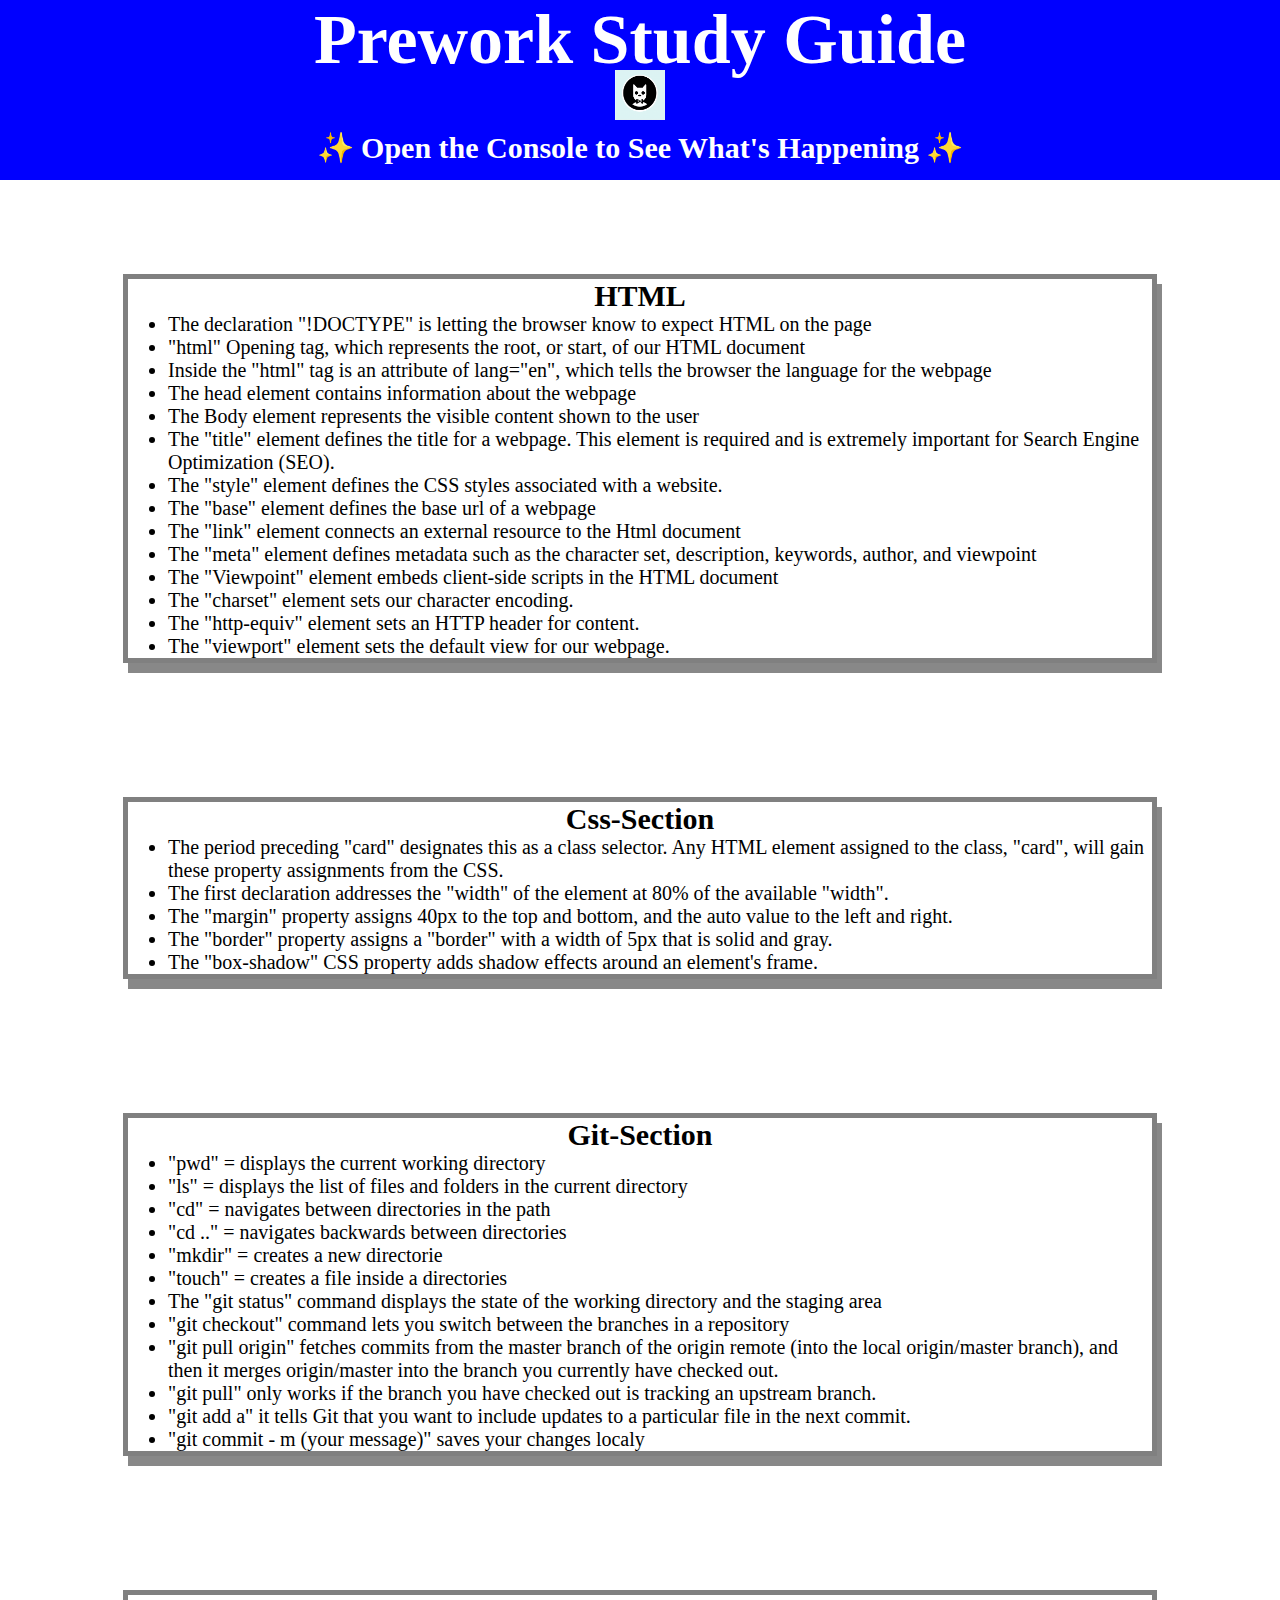
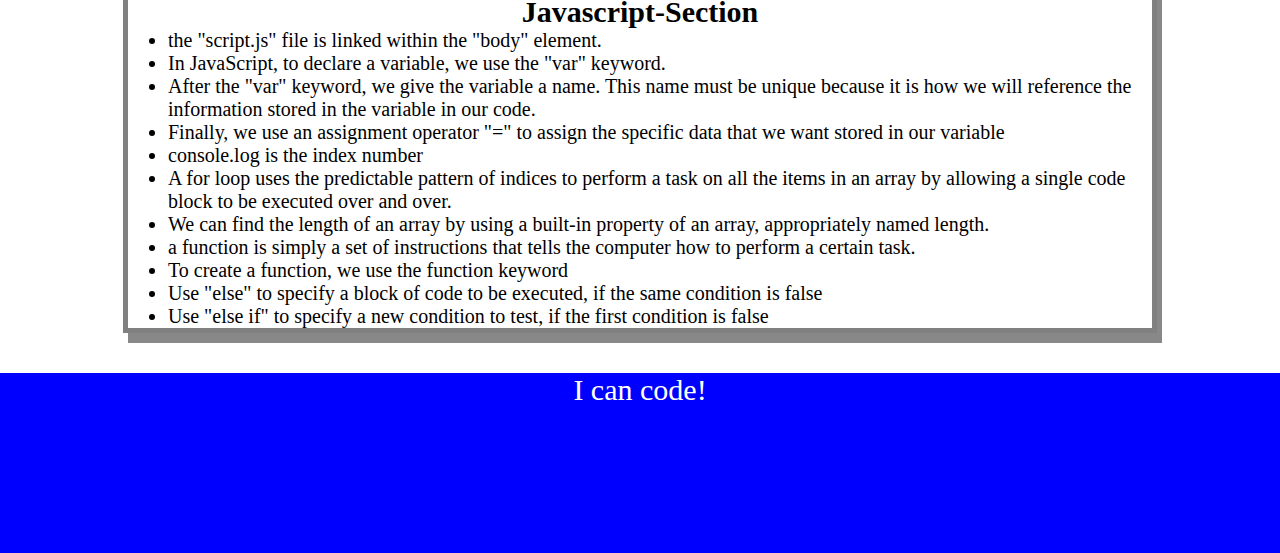
<file: index.html>
<!DOCTYPE html>
<html lang="en">
  <head>
    <meta charset="UTF-8" />
    <meta http-equiv="X-UA-Compatible" content="IE=edge" />
    <meta name="viewport" content="width=device-width, initial-scale=1.0" />
    <link rel="stylesheet" href="./assets/style.css">
    <title>Prework Study Guide</title>

    <style>
       

      h2 {
        font-size: 30px;
      }
  

      li {
        font-size: 20px;
      }
    </style>
  </head>
  <body>
    <header id="header">
      <h1 style="font-size: 70px;">Prework Study Guide</h1>
      <img   src="./assets/bowtiecat.PNG" alt="Image of the UNC Coding Bootcamp used for Profile" />
      <h2>✨ Open the Console to See What's Happening ✨</h2>
    </header>
    <main>
      <br> <br> <br>
      <section class="card" id="html-section">
        <h2 style="font-size: 40 px;">HTML</h2>
        <ul>
      
          <li> The declaration "!DOCTYPE" is letting the browser know to expect HTML on the page </li>
          <li> "html" Opening tag, which represents the root, or start, of our HTML document </li>
          <li> Inside the "html" tag is an attribute of lang="en", which tells the browser the language for the webpage</li>
          <li> The head element contains information about the webpage</li>
          <li> The Body element represents the visible content shown to the user</li>
          <li> The "title" element defines the title for a webpage. This element is required and is extremely important for Search Engine Optimization (SEO).</li>
            <li> The "style" element defines the CSS styles associated with a website. </li>
          <li>The "base" element defines the base url of a webpage</li>
          <li> The "link" element connects an external resource to the Html document</li>
          <li> The "meta" element defines metadata such as the character set, description, keywords, author, and viewpoint</li>
          <li> The "Viewpoint" element embeds client-side scripts in the HTML document </li>
          <li>  The "charset" element sets our character encoding. </li>
          <li>  The "http-equiv" element sets an HTTP header for content. </li>
        <li>  The "viewport" element sets the default view for our webpage. </li>
        </ul>
      </section>
      <br> <br> <br>
      <section class="card" id="css-section">
        <h2 style="font-size: 70 px;"> Css-Section </h2>
        <ul>
          <li> The period preceding "card" designates this as a class selector. Any HTML element assigned to the class, "card", will gain these property assignments from the CSS.</li>
          <li> The first declaration addresses the "width" of the element at 80% of the available "width".</li>
          <li> The "margin" property assigns 40px to the top and bottom, and the auto value to the left and right.</li>          
          <li> The "border" property assigns a "border" with a width of 5px that is solid and gray.</li>   
          <li>The "box-shadow" CSS property adds shadow effects around an element's frame.  </li>       
        </ul>
   
      </section>
      <br> <br> <br>
      <section class="card" id="git-section">
        <h2 style="font-size: 70 px;"> Git-Section </h2>
        <ul> 
          <li> "pwd" = displays the current working directory </li>
          <li> "ls" = displays the list of files and folders in the current directory</li>
          <li> "cd" = navigates between directories in the path</li>
          <li> "cd .." = navigates backwards between directories</li>
          <li> "mkdir" = creates a new directorie </li>
          <li> "touch" = creates a file inside a directories</li>
          <li> The "git status" command displays the state of the working directory and the staging area</li>
          <li> "git checkout" command lets you switch between the branches in a repository</li>
          <li> "git pull origin" fetches commits from the master branch of the origin remote (into the local origin/master branch), and then it merges origin/master into the branch you currently have checked out. </li>
          <li> "git pull" only works if the branch you have checked out is tracking an upstream branch.</li>
          <li> "git add a" it tells Git that you want to include updates to a particular file in the next commit.</li>
          <li> "git commit - m (your message)" saves your changes localy</li>
        </ul>
   
      </section>
      <br> <br> <br>
      <section class="card" id="javascript-section">
        <h2 style="font-size: 70 px;"> Javascript-Section</h2>
   <ul> 
    <li>   the "script.js" file is linked within the "body" element.</li>
    <li>  In JavaScript, to declare a variable, we use the "var" keyword.</li>
    <li>  After the "var" keyword, we give the variable a name. This name must be unique because it is how we will reference the information stored in the variable in our code.</li>
    <li> Finally, we use an assignment operator "=" to assign the specific data that we want stored in our variable </li>
    <li> console.log is the index number</li>
    <li> A for loop uses the predictable pattern of indices to perform a task on all the items in an array by allowing a single code block to be executed over and over.</li>
    <li> We can find the length of an array by using a built-in property of an array, appropriately named length.</li> 
  <li> a function is simply a set of instructions that tells the computer how to perform a certain task. </li>
  <li> To create a function, we use the function keyword</li>
  <li> Use "else" to specify a block of code to be executed, if the same condition is false
    <li> Use "else if" to specify a new condition to test, if the first condition is false</li>
  </li>
   </ul>
      </section>

  
    </main>

    <footer style="float: right; position: sticky; top: 150px;">
      <p>I can code!</p>
    </footer>
  </body>
</html>
</file>
<file: assets/style.css>
* {
  margin: 0;
  padding: 0;
 }
 
 header,
 footer {
  width: 100%;
  height: 180px;
  background-color: blue;
  color: white;
 }
 
 h1,
 h2 {
  text-align: center;
 }
 
 img {
  display: block;
  height: 50px;
  width: 50px;
  margin-left: auto;
  margin-right: auto;
  position: relative; bottom: 10px;
 }
 
 ul {
  padding-left: 40px;
  font-size: 20px;
 }
 
 p {
  text-align: center;
  font-size: 30px;
 }

 .card {
  width: 80%;
  margin: 40px auto;
  border: 5px solid rgb(128, 128, 128);
  box-shadow: 5px 10px #888888;
}
</file>
